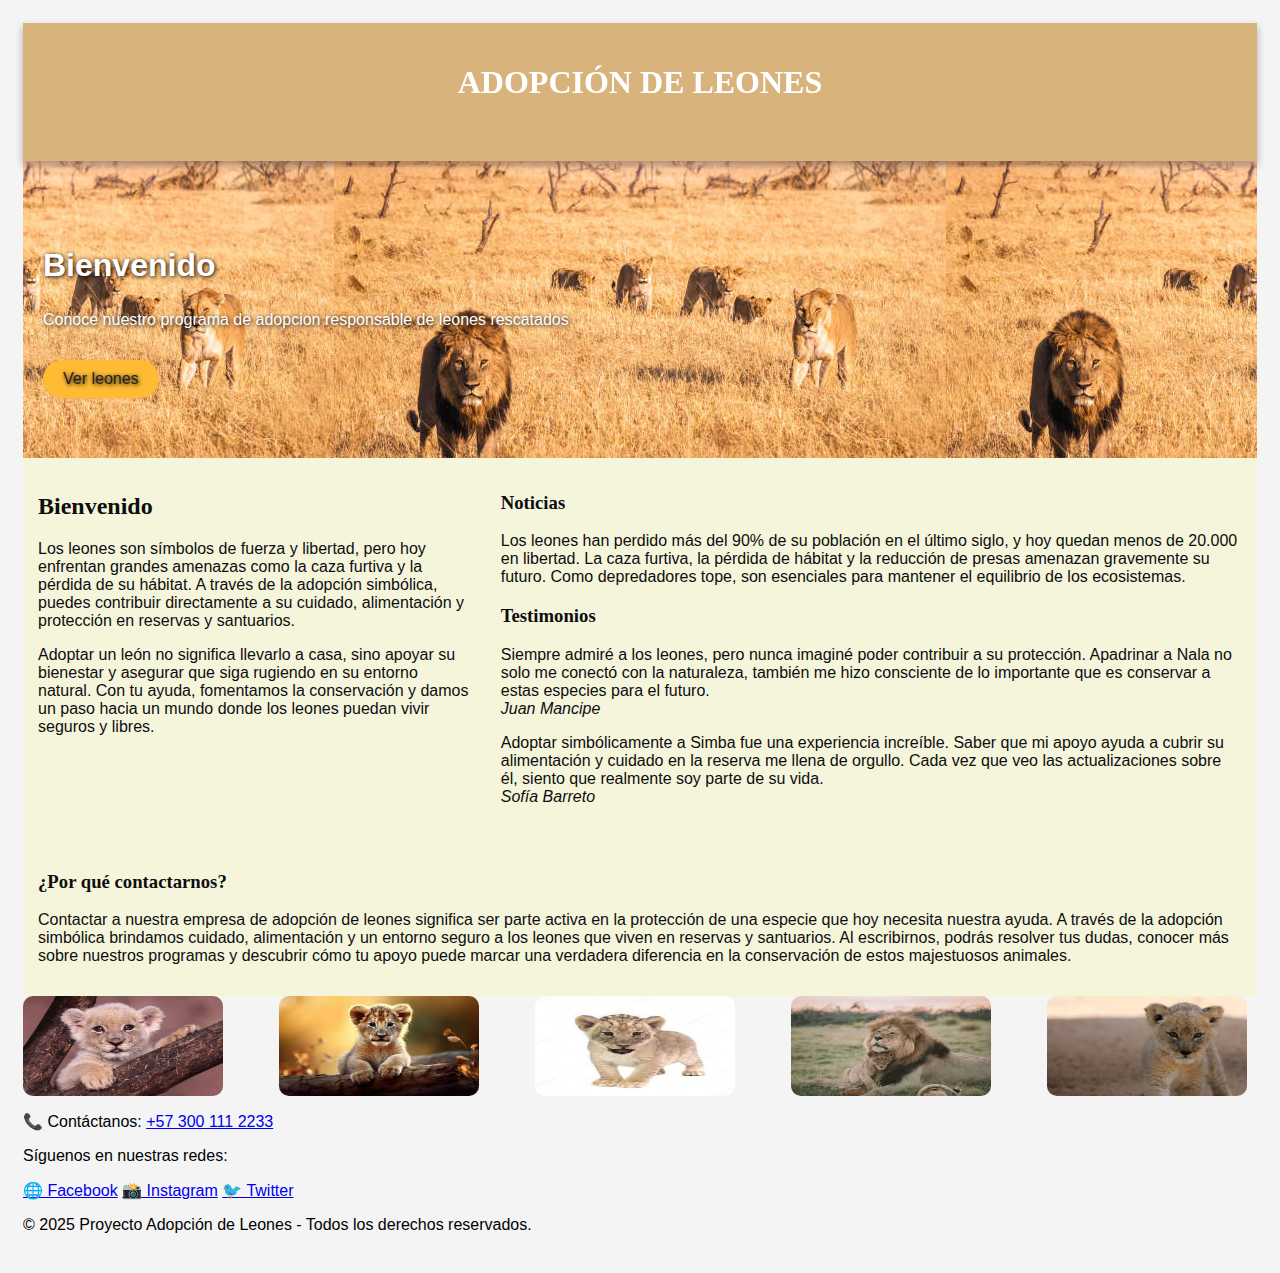
<file: index.html>
<!DOCTYPE html>
<html lang="en">
<head>
    <meta charset="UTF-8">
    <title>Adopcion de leones</title>
    <link rel="stylesheet" href="CSS/principal.css">
</head>
<body>
    
    <header>
        <h1 style="font-family:'Georgia', serif; font-weight:bold;">ADOPCIÓN DE LEONES</h1>
        <nav>
            <a href="index.html" class="active">Inicio</a>
            <a href="leones.html">Leones</a>
            <a href="requisitos.hmtl">requisitos</a>
            <a href="contacto.html">contacto</a>
        </nav>
    </header>

    <section class="hero">
        <h2>Bienvenido</h2>
        <p>Conoce nuestro programa de adopcion responsable de leones rescatados</p>
        <a class="btn" href="leones.html">Ver leones</a>
    </section>

    <main>
    <div class="row">

      <div class="column side">
      <h2 style="font-family:'pacifico', cursive; font-weight:bold;">Bienvenido</h2>
       <p>Los leones son símbolos de fuerza y libertad, pero hoy enfrentan grandes amenazas 
        como la caza furtiva y la pérdida de su hábitat. A través de la adopción simbólica, 
        puedes contribuir directamente a su cuidado, alimentación y protección en reservas y santuarios.
        <p>
        Adoptar un león no significa llevarlo a casa, sino apoyar su bienestar y asegurar 
        que siga rugiendo en su entorno natural. Con tu ayuda, fomentamos la 
        conservación y damos un paso hacia un mundo donde los leones puedan vivir seguros y libres.</p>
        
      </div>


      <div class="column middle">
      <h3 style="font-family:'pacifico', cursive; font-weight:bold;">Noticias</h3>
        <p>Los leones han perdido más del 90% de su población en el último siglo,
        y hoy quedan menos de 20.000 en libertad.
        La caza furtiva, la pérdida de hábitat y la reducción de presas amenazan gravemente su futuro.
        Como depredadores tope, son esenciales para mantener el equilibrio de los ecosistemas.</p>

        <h3 style="font-family:'pacifico', cursive; font-weight:bold;"> Testimonios</h3>
        <p>
          Siempre admiré a los leones, pero nunca imaginé poder 
          contribuir a su protección. Apadrinar a Nala no solo 
          me conectó con la naturaleza, también me hizo consciente de 
          lo importante que es conservar a estas especies para el futuro.
          <span style="font-style: italic; display: block; margin-top: 0;">
            Juan Mancipe
          </span>
          <p>
            Adoptar simbólicamente a Simba fue una experiencia increíble. Saber que mi apoyo 
            ayuda a cubrir su alimentación y cuidado en la reserva me llena de orgullo. Cada vez que veo 
            las actualizaciones sobre él, siento que realmente soy parte de su vida.
            <span style="font-style: italic; display: block; margin-top: 0;">
              Sofía Barreto
            </span>  
          </p>

        </p>


        
      </div>
    


      <div class="column side">
        <h3 style="font-family:'pacifico', cursive; font-weight:bold;">¿Por qué contactarnos?</h3>
        <p>Contactar a nuestra empresa de adopción de leones significa ser parte activa en la protección
          de una especie que hoy necesita nuestra ayuda. A través de la adopción simbólica brindamos 
          cuidado, alimentación y un entorno seguro a los leones que viven en reservas y santuarios. 
          Al escribirnos, podrás resolver tus dudas, conocer más sobre nuestros programas y descubrir cómo 
          tu apoyo puede marcar una verdadera diferencia en la conservación de estos majestuosos animales.</p>
      </div>
    </div>
    <div class="wrapper">
    <img src="imagenes/leon5.jpg" class="leonC">
    <img src="imagenes/oleon7.jfif"class="leonC">
    <img src="imagenes/leon6.jfif"class="leonC">
    <img src="imagenes/leon8.jfif"class="leonC">
    <img src="imagenes/leon9.jpg"class="leonC">
    <img src="imagenes/leon10.jfif"class="leonC">
    <img src="imagenes/leon11.jfif"class="leonC">
    <img src="imagenes/leon12.jfif"class="leonC">
  </div>
  </main>

<footer>
  <div class="footer-content">
    <p>📞 Contáctanos: <a href="tel:+573001112233">+57 300 111 2233</a></p>
    <p>Síguenos en nuestras redes:</p>
    <div class="social-icons">
      <a href="https://facebook.com" target="_blank">🌐 Facebook</a>
      <a href="https://instagram.com" target="_blank">📸 Instagram</a>
      <a href="https://twitter.com" target="_blank">🐦 Twitter</a>
    </div>
  </div>
  <p class="copy">&copy; 2025 Proyecto Adopción de Leones - Todos los derechos reservados.</p>
</footer>
</body>
</html>
</file>
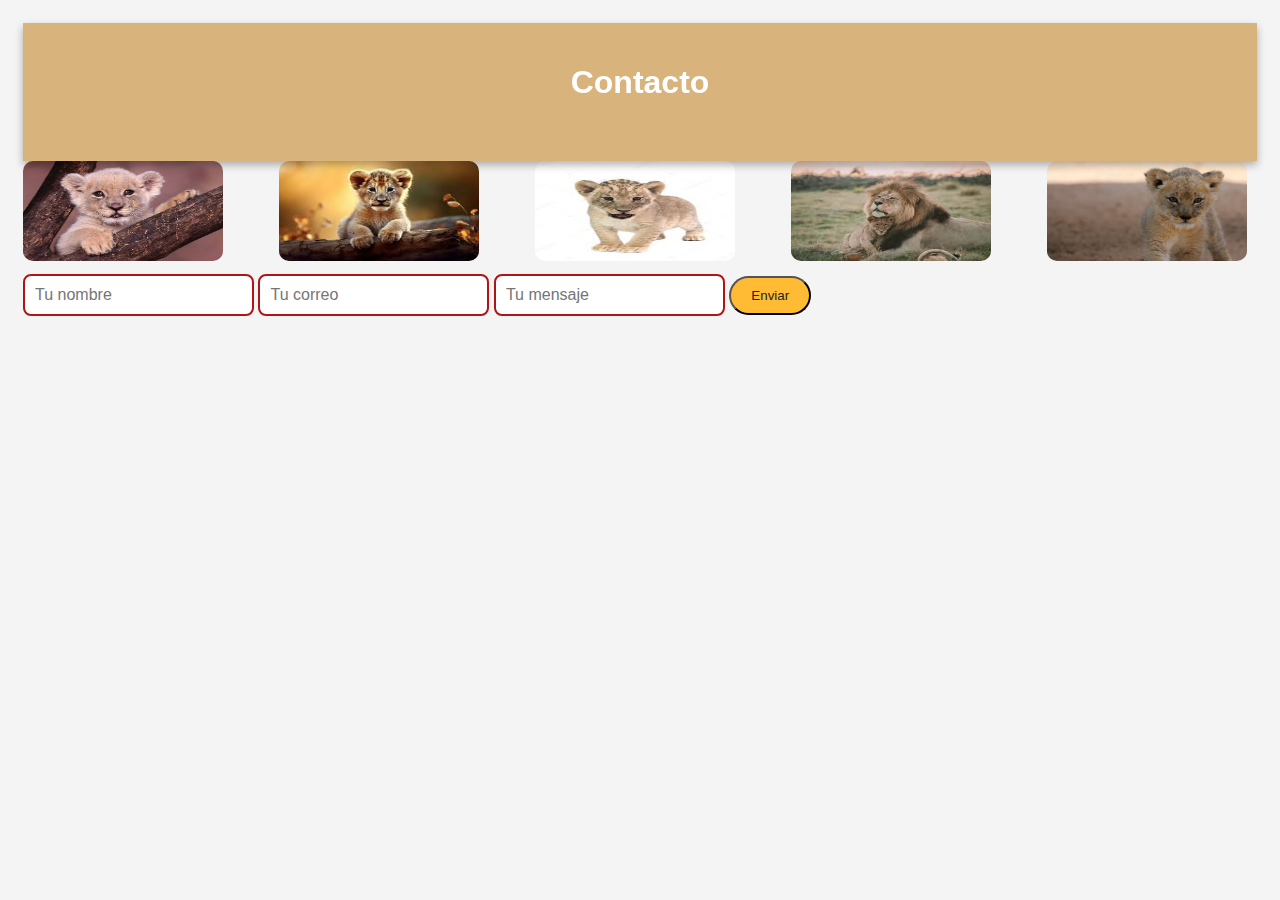
<file: contacto.html>
<!DOCTYPE html>
<html lang="es">
<head>
  <meta charset="UTF-8">
  <title>Contacto</title>
  <link rel="stylesheet" href="CSS/principal.css">
</head>
<body>
  <header>
    <h1>Contacto</h1>
    <nav>
      <a href="index.html">Inicio</a>
      <a href="leones.html">Leones</a>
      <a href="requisitos.html">Requisitos</a>
      <a href="contacto.html" class="active">Contacto</a>
    </nav>
  </header>

  <div class="wrapper">
    <img src="imagenes/leon5.jpg" class="leonC">
    <img src="imagenes/oleon7.jfif"class="leonC">
    <img src="imagenes/leon6.jfif"class="leonC">
    <img src="imagenes/leon8.jfif"class="leonC">
    <img src="imagenes/leon9.jpg"class="leonC">
    <img src="imagenes/leon10.jfif"class="leonC">
    <img src="imagenes/leon11.jfif"class="leonC">
    <img src="imagenes/leon12.jfif"class="leonC">

  </div>


      <input type="text" placeholder="Tu nombre" required>
      <input type="email" placeholder="Tu correo" required>
      <input type="text" placeholder="Tu mensaje" required>
      <button type="submit" class="btn">Enviar</button>



</body>
</html>
</file>
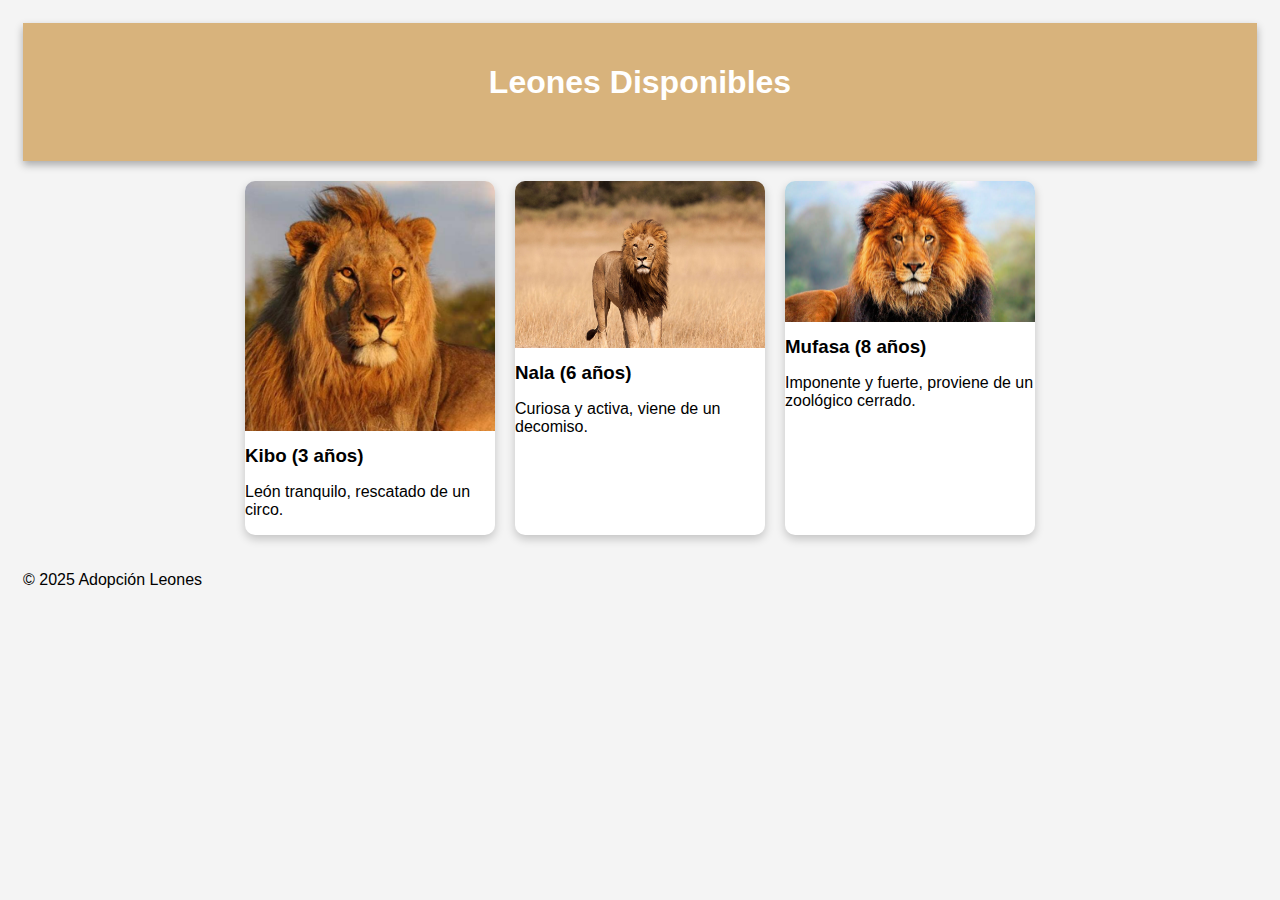
<file: leones.html>
<!DOCTYPE html>
<html lang="es">
<head>
  <meta charset="UTF-8">
  <title>Leones en Adopción</title>
  <link rel="stylesheet" href="CSS/principal.css">
</head>
<body>
  <header>
    <h1>Leones Disponibles</h1>
    <nav>
      <a href="index.html">Inicio</a>
      <a href="leones.html" class="active">Leones</a>
      <a href="requisitos.html">Requisitos</a>
      <a href="contacto.html">Contacto</a>
    </nav>
  </header>

  <section class="grid">
    <div class="card">
      <img src="imagenes/leon1.jpg" alt="León joven">
      <h3>Kibo (3 años)</h3>
      <p>León tranquilo, rescatado de un circo.</p>
    </div>
    <div class="card">
      <img src="imagenes/leon2.jpg" alt="Leona adulta">
      <h3>Nala (6 años)</h3>
      <p>Curiosa y activa, viene de un decomiso.</p>
    </div>
    <div class="card">
      <img src="imagenes/leon3.jpg" alt="León adulto">
      <h3>Mufasa (8 años)</h3>
      <p>Imponente y fuerte, proviene de un zoológico cerrado.</p>
    </div>
  </section>

  <footer>
    <p>© 2025 Adopción Leones</p>
  </footer>
</body>
</html>
</file>
<file: CSS/principal.css>
body {
  font-family: Arial;
  
  border: 0px solid transparent;
  padding: 15px;
  background-color: #f4f4f4;
}

header {
  position: sticky;
  top: 0px;
  background-color: #d8b37c;
  color: white;
  padding: 20px;
  text-align: center;
  box-shadow: 0 4px 8px rgba(0,0,0,0.3);
}


nav {
  margin-top: 10px;
}

nav a {
  text-decoration: none;
  color: white;
  font-weight: bold;
  margin: 0 15px;
  padding: 8px 15px;
  border-radius: 8px;
  transition: background 0.3s, transform 0.2s;
}


nav a:hover {
  background: #f1c40f;
  color: #2c3e50;
  transform: scale(1.1);
}


nav a.active {
  background: #f1c40f;
  color: #2c3e50;
  border-bottom: 2px solid #2c3e50;
}


nav a {
  opacity: 0;
  animation: fadeIn 0.8s forwards;
}


.row {
  display: flex;
  flex-wrap: wrap;
  margin: 0;
  background-color: beige;
  

}


.column.side {
  flex: 25%;               
  padding: 15px;
  color: rgb(14, 14, 14); 
}


.column.middle {
  flex: 50%;               
  padding: 15px;
  color: rgb(14, 13, 13);
}


@media screen and (max-width: 600px) {
  .column.side, .column.middle {
    flex: 100%;            
  }
}

@keyframes fadeIn {
  from { opacity: 0; transform: translateY(-10px); }
  to { opacity: 1; transform: translateY(0); }
}

.hero {
  padding: 60px 20px;
  background: url("../imagenes/habitat.jpg") center;
  color: white;
  text-shadow: 1px 1px 4px black;
  animation: fadeIn 2s ease;
}
.hero h2 { font-size: 2em; }
.btn {
  display: inline-block;
  margin-top: 15px;
  padding: 10px 20px;
  background: #ffbb33;
  color: #222;
  border-radius: 20px;
  text-decoration: none;
  transition: transform 0.3s 
}
.btn:hover {
  transform: scale(1.05);
  background: #ff9900;
}


.grid {

  display: flex;
  flex-wrap: wrap;
  justify-content: center;
  gap: 20px;
  padding: 20px;
}
.Leonventa{
  width: 90px;
  height: 200px;
}
.card {
  background: white;
  border-radius: 10px;
  box-shadow: 0 4px 10px rgba(0,0,0,0.2);
  width: 250px;
  transition: transform 0.3s;
}
.card:hover { transform: translateY(-5px); }
.card img {
  width: 100%;
  border-radius: 10px 10px 0 0;
}
.card h3 { margin: 10px 0; }

.leonC {
  width: 200px ;
  height: 100px;
  border-radius: 10px;
}
.wrapper {
  display: grid;
  grid-auto-flow: column;
  grid-auto-columns: 16rem;
  animation: animate 10s linear infinite;
}

@keyframes animate{
  to{
    translate: calc(-4 *16rem);
  }
}
input {
  padding: 10px;
  font-size: 16px;
  margin-bottom: 20px;
  border: 2px solid green;
  border-radius: 8px;
  outline: none;
  transition: border 0.3s ease;
}

input:placeholder-shown {
  border:solid 2px rgb(177, 20, 20);
}

.button {
  
}

.footer {
  background: #ffbb33;
  padding: 15px;
  margin-top: 20px;
}


@keyframes fadeIn {
  from { opacity: 0; }
  to { opacity: 1; }
}
</file>
